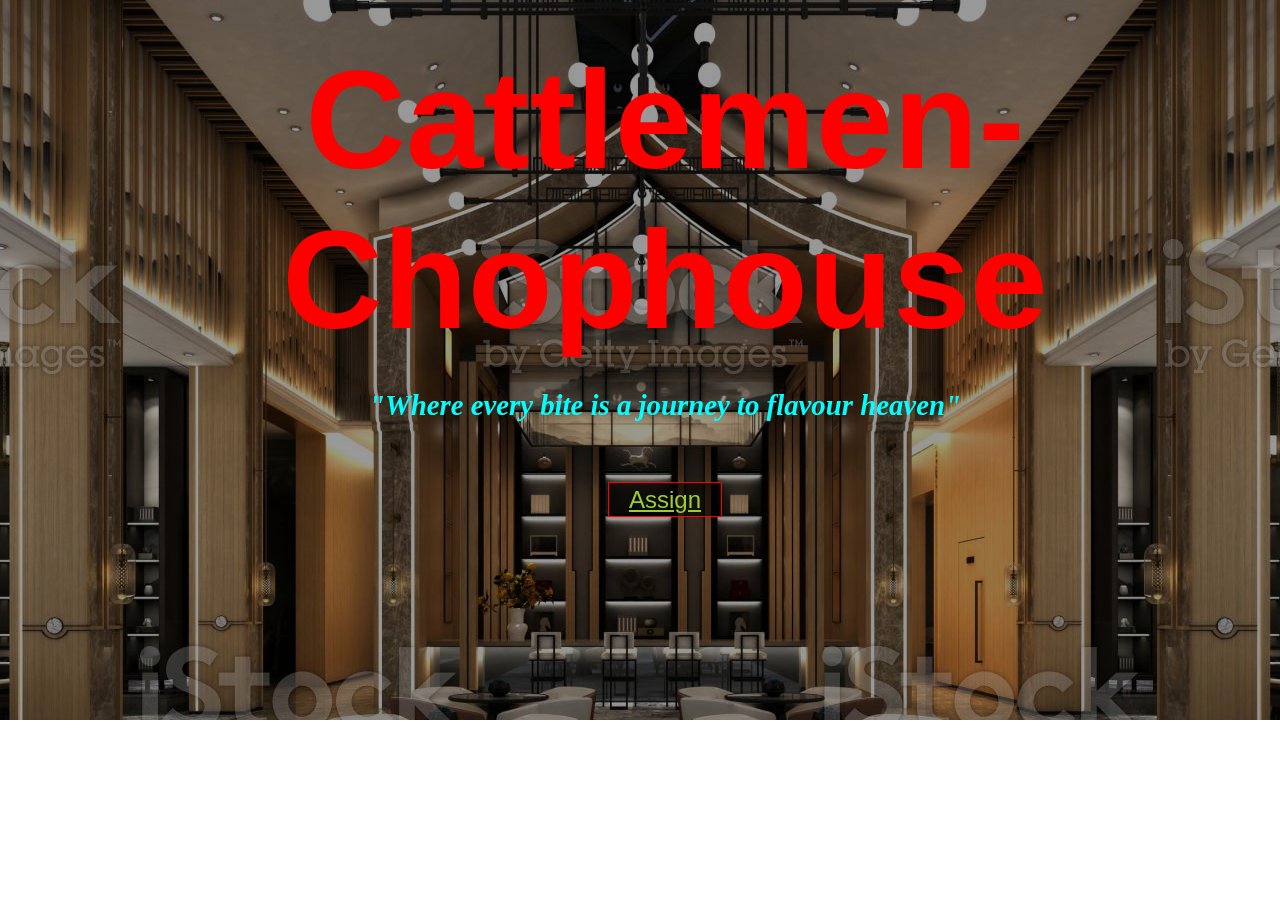
<file: Index.html>
<!DOCTYPE html>
<html lang="en">
<head>
    <meta charset="UTF-8">
    <meta name="viewport" content="width=device-width, initial-scale=1.0">
    <link rel="stylesheet" type="text/css" href="Style.css">
    <title>Restaurant Management System</title>
    <style>
        body, h1 , h2
        {
            background-image: url("C:\\Users\\saart\\OneDrive\\Desktop\\Astram\\Minor-1\\Images\\hero.jpg");
            background-repeat: no-repeat;
            background-attachment: fixed;
            background-size: 100% 100%;
            margin: 0;
            padding: 20;
            margin-top: auto;
	    margin-left: auto;	
        }

        header 
        {
            color: white;
            text-align: center;
        }

        #Madhuban 
        {
            text-align: center;
            font-size: 5rem;
        }
    </style>
</head>
<body>
    <div id="hero">
        <div id="hero_content">
            <header>
                <h1 id="Madhuban" style="color:red;"><center>Cattlemen-Chophouse</center></h1>
                <h2><center><blockquote><i> "Where every bite is a journey to flavour heaven"</i></blockquote></center></h2>
                <a href="Screen_1.html">Assign</a>
            </header>
        </div>
    </div>
</body>
</html>
</file>
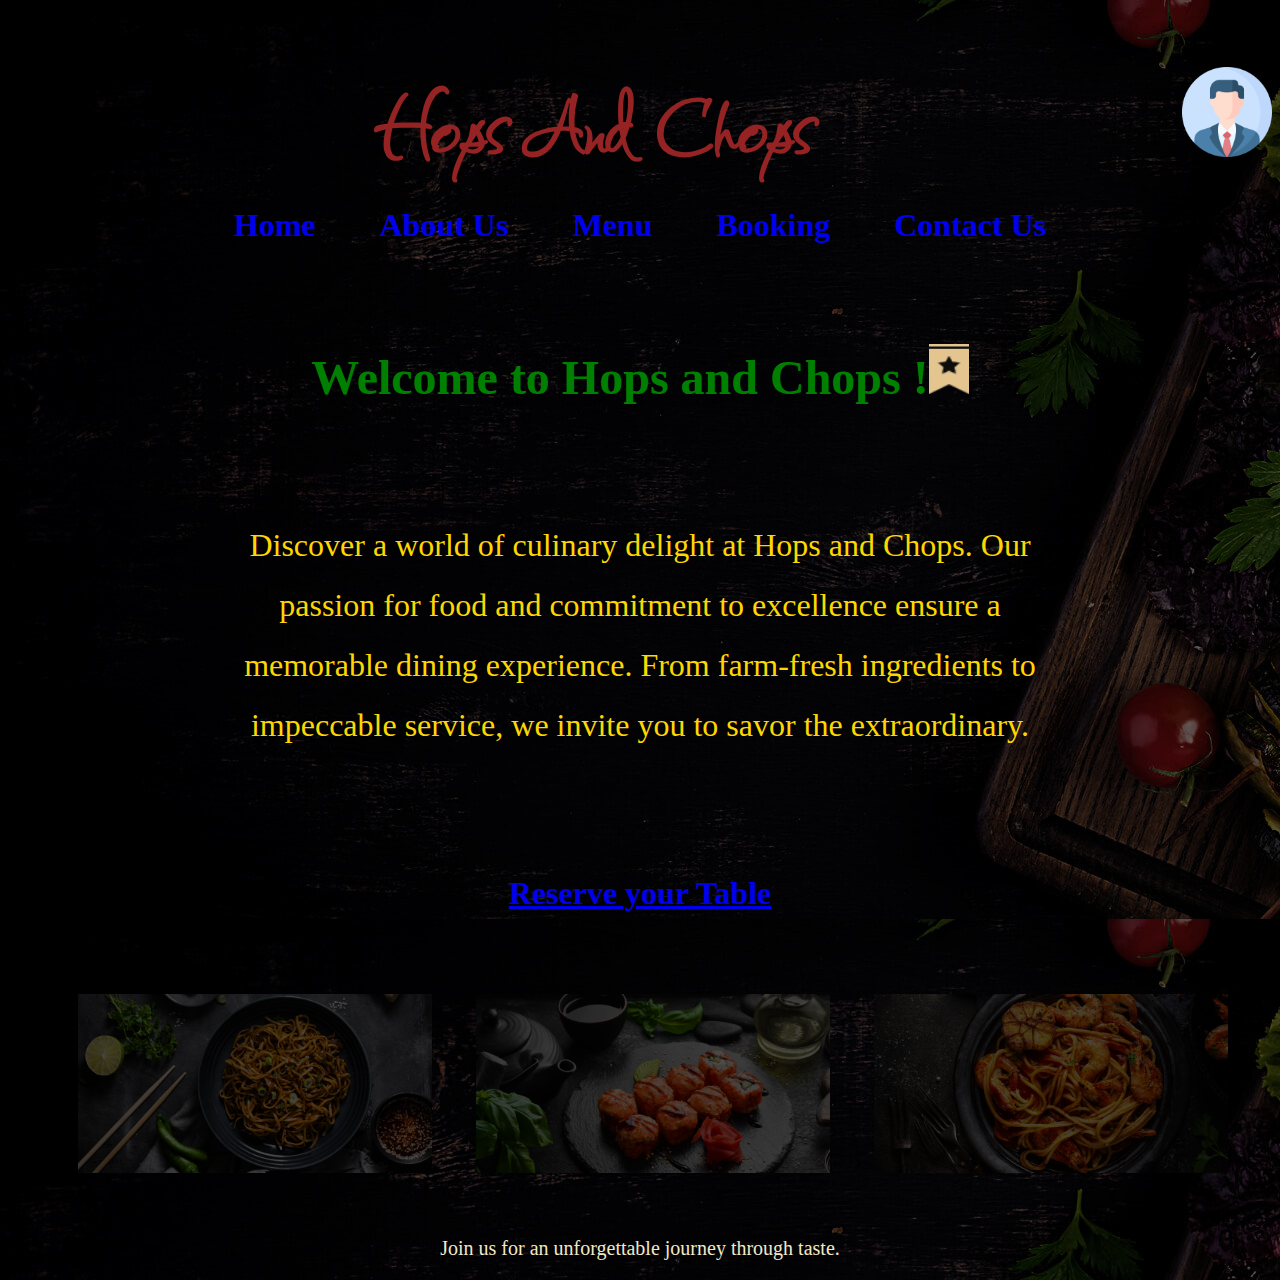
<file: index.html>
<!DOCTYPE html>
<html lang="en">
<head>
    <meta charset="UTF-8">
    <meta name="viewport" content="width=device-width, initial-scale=1.0">
    <title>Home</title>
    <meta name="title" content="Hops and Chops">
    <meta name="description" content="The Restaurants with Amazing Cuisine and Meals">
    <link rel="shortcut icon" href="favicon.svg" type="image/svg-xml">
    <link rel="stylesheet" href="./assets/css/style.css">
    <link rel="preconnect" href="https://fonts.googleapis.com">
    <link rel="preconnect" href="https://fonts.gstatic.com" crossorigin>
    <link href="https://fonts.googleapis.com/css2?family=Fuggles&display=swap" rel="stylesheet">
   
</head>
<body class="body1">
    <header>
        <a href="SignUp.html"><img style="width: 90px; float: right;"  src="./assets/images/user-profile.png" alt="profile"></a>
        <a href="./index.html" class="Main-Heading">
            <h1 id="title-Heading">Hops And Chops</h1>
        </a>
        <nav>
            <a href="./index.html" class="nav-a">Home</a>
            <a href="./aboutUs.html" class="nav-a">About Us</a>
            <a href="./menu.html" class="nav-a">Menu</a>
            <a href="./Feedback.html" class="nav-a">Booking</a>
            <a href="./contactUs.html" class="nav-a">Contact Us</a>
        </nav>
    </header>
    <div>
        <p class="welcome">
            Welcome to Hops and Chops !<img src="./assets/images/badge-1.png" height="50px" width="40px">
        </p>
        <p class="intro">
            Discover a world of culinary delight at Hops and Chops. Our passion for food and commitment to excellence ensure a memorable dining experience. From farm-fresh ingredients to impeccable service, we invite you to savor the extraordinary.
        </p>
        <p class="query">
        </span><a href="Reservation.html">Reserve your Table</a>
        </p>
        <img src="./assets/images/hero-slider-1.jpg" class="footer-image" style="margin-left: 70px;">
        <img src="./assets/images/hero-slider-2.jpg" 
        class="footer-image">
        <img src="./assets/images/hero-slider-3.jpg" class="footer-image" style="text-align: right;">
        <p class="home-end">
            Join us for an unforgettable journey through taste.
        </p>
        <!--Index Page Ending-->
    </div>
</body>
</html>
</file>
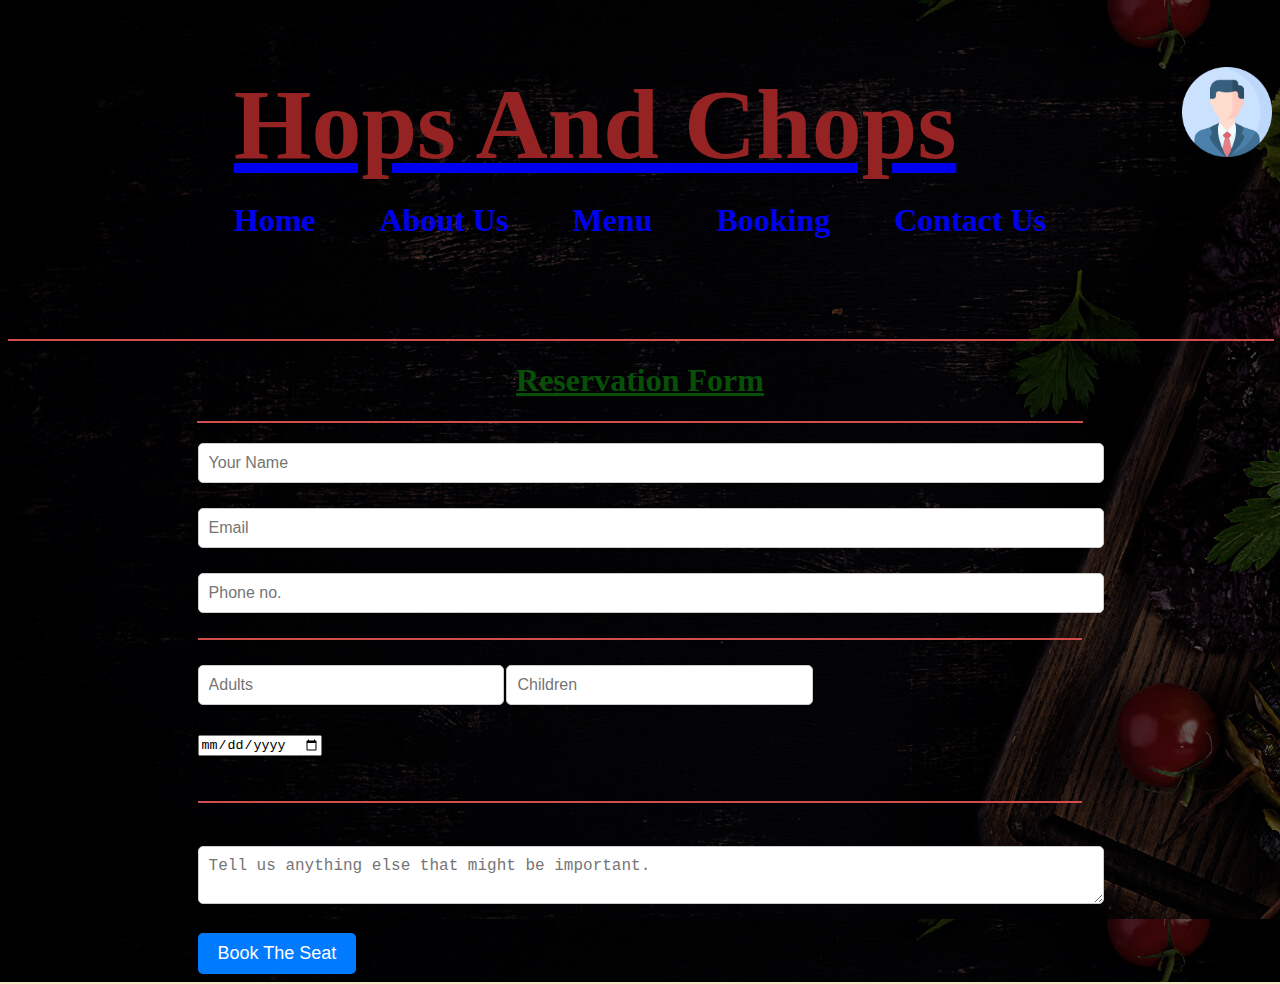
<file: Reservation.html>
<!DOCTYPE html>
<html lang="en">

<head>
    <meta charset="UTF-8">
    <meta name="viewport" content="width=device-width, initial-scale=1.0">
    <title>Meal Reservation Form</title>
    <link rel="stylesheet" href="./assets/css/style.css">
    <style>
        form 
        {
            
            width: 70%;
            margin: 0 auto;
            margin-top: 10px;
            font-family: Cursive;
        }

        .elem-group 
        {
            margin-bottom: 25px;
        }

        label 
        {
            display: block;
            font-weight: bold;
            margin-bottom: 5px;
        }
        #title-Heading 
        {
            font-family: 'cursive-font', cursive;
        }

        input[type="text"],
        input[type="email"],
        input[type="tel"],
        input[type="number"],
        textarea,
        select 
        {
            width: 100%;
            padding: 10px;
            border: 1px solid #ccc;
            border-radius: 5px;
            font-size: 16px;
        }

        button[type="submit"] 
        {
            background-color: #007BFF;
            color: #fff;
            padding: 10px 20px;
            border: none;
            border-radius: 5px;
            cursor: pointer;
            font-size: 18px;
        }

        button[type="submit"]:hover 
        {
            background-color: #445f06;
        }

        hr 
        {
            border: 1px solid #d54c4c;
            margin: 20px auto;
        }

        .elem-group.inlined 
        {
            display: inline-block;
            width: calc(33.33% - 10px);
            margin-right: 20px;
            vertical-align: top;
        }

        @media (max-width: 768px) 
        {
            .elem-group.inlined 
            {
                width: 100%;
                margin-right: 0;
                margin-bottom: 10px;
            }
        }
        h1
        {
            color:rgb(8, 79, 8);
            text-align: center;
            text-decoration-line: underline;
            
        }
    </style>
</head>

<body class="body1">
    <header>
        <a href="SignUp.html"><img style="width: 90px; float: right;"  src="./assets/images/user-profile.png" alt="profile"></a>
        <a href="./index.html">
            <h1 id="title-Heading">Hops And Chops</h1>
        </a>
        <nav>
            <a href="./index.html" class="nav-a">Home</a>
            <a href="./aboutUs.html" class="nav-a">About Us</a>
            <a href="./menu.html" class="nav-a">Menu</a>
            <a href="./Feedback.html" class="nav-a">Booking</a>
            <a href="./contactUs.html" class="nav-a">Contact Us</a>
        </nav>
    </header>
    <hr style="width:100%">
    <h1>Reservation Form</h1>
    <hr style="width:70%">
    <form method="post" action="">
        <div class="elem-group">
            <label for="name"></label>
            <input type="text" id="name" name="visitor_name" placeholder="Your Name" pattern="[A-Za-z\s]{3,20}"
                required>
        </div>
        <div class="elem-group">
            <label for="email"></label>
            <input type="email" id="email" name="visitor_email" placeholder="Email" required>
        </div>
        <div class="elem-group">
            <label for="phone"></label>
            <input type="tel" id="phone" name="visitor_phone" placeholder="Phone no."
                pattern="(\d{3})-?\s?(\d{3})-?\s?(\d{4})" required>
        </div>
        <hr>
        <div class="elem-group inlined">
            <label for="adult"></label>
            <input type="number" id="adult" name="total_adults" placeholder="Adults" min="1" required>
        </div>
        <div class="elem-group inlined">
            <label for="child"></label>
            <input type="number" id="child" name="total_children" placeholder="Children" min="0" required>
        </div>
        <div class="elem-group inlined">
            <label for="checkin-date"></label>
            <input type="date" id="checkin-date" name="checkin" required>
        </div>
        <hr>
        <div class="elem-group">
            <label for="message">Anything Else?</label>
            <textarea id="message" name="visitor_message" placeholder="Tell us anything else that might be important."
                required></textarea>
        </div>
        <button id="buttonsub" type="submit">Book The Seat</button>

    </form>
</body>

</html>
</file>
<file: Style.css>
*{
	margin: 10;
	padding: 20;
}
html
{
	scroll-behavior: smooth;
}

body
{
	font-family: 'Poppins', sans-serif;
}

#hero
{
	position: fixed;
	width: 100vw;
	height: 80vh;
	justify-content: center;
	align-items: center;
	text-align: center;
}
#hero::before
{
	content: "";
	position: fixed;
	top: 0;
	left: 0;
	width: 100%;
	height: 80%;
	background-image:url(Images/hero.jpg);
	background-position: center center;
	background-attachment: fixed;
	filter: brightness(60%);
}
#hero_content
{
	position: fixed;
	top: 40px;
	left: 50px;
	border-bottom-left-radius: 30px;
}
#hero_content h1
{
	color: #00ff;
	font-size: 8.7rem;
}
#hero_content h2
{
	color: #0fff;
	font-size: 1.8rem;
	font-family: cursive;
	margin-top: 1rem;
	margin-bottom: 4rem;
}
#hero_content a
{
	color: yellowgreen;
	padding: 3px 20px 3px 20px;
	border: 1px solid red;
	background:rgb(0,0,0,0.6);
	font-size: 1.5rem;
}
</file>
<file: assets/css/style.css>
.body1{
  background-color:#F2E8C6;
  background-image: url(../images/footer-bg.jpg);
}
.body2{
  background-color:#F2E8C6;
  background-image: url(../images/hero-slider-1.jpg);
}
.body3{
  background-color:#F2E8C6;
  background-image: url(../images/hero-slider-2.jpg);
}
.body4{
  background-color:#F2E8C6;
  background-image: url(../images/hero-slider-3.jpg);
}
.body5{
  background-color:#F2E8C6;
  background-image: url(../images/footer-bg.jpg);
}
#title-Heading{
  text-align: center;
  font-family: 'Lucida Sans', 'Lucida Sans Regular', 'Lucida Grande', 'Lucida Sans Unicode', Geneva, Verdana, sans-serif;
  font-weight: bold;
  color:#952323;
  font-size: 100px;
  font-family: 'Fuggles', cursive;
  margin-bottom:20px;
  transition:font-size 0.80s;
  text-decoration: none;
}
#title-Heading:hover{
  font-size:150px;
}
nav{
  text-align: center;
  margin-bottom: 100px;
}
nav a{
  font-size: 2rem;
  padding:30px;
  text-decoration: none;
  /* font-family: 'Fuggles', cursive; */
  font-weight: 900;
  transition: opacity 0.20s,font-size 0.20s;

}
.nav-a:hover{
  opacity:0.8;
  font-size: 2.2rem;
  color: #be1313;
}
.nav-a:active{
  opacity:0.3;
  font-size: 1.9rem;
}
.Main-Heading{
  text-decoration: none;
}
.welcome{
  font-size:3rem;
  color:green;
  text-align: center;
  font-weight: bold;
  font-family: lucida handwriting;
  margin-bottom: 100px;
  transition: font-size 0.80s;
}
.welcome:hover{
  font-size: 3.5rem;
}
.intro{
  font-size:2rem;
  color:gold;
  text-align: center;
  /* font-weight: bold; */
  font-family: lucida handwriting;
  line-height: 60px;
  transition:font-size 0.20s,font-weight 0.20s;
  margin-bottom: 100px;
  padding:10px 200px 10px;
}
.intro:hover{
  font-size: 2.2rem;
  font-weight: bold;
  background-color: #F2E8C6;
  color: #952323;
}
.query{
  font-size:2rem;
  color: #952323;
  /* background-color: #F2E8C6; */
  font-family: 'Times New Roman', Times, serif;
  font-weight:bold ;
  text-align:center;
  transition:font-size 0.80s;
  text-decoration: none;
  padding:10px;
}
.query:hover{
  font-size: 36px;
}
.query:active{
  font-size: 30px;
}
.footer-image{
  height: 28%;
  width: 28%;
  margin: 40px 20px;
  transition:height 0.80s,width 0.80s;
}
.footer-image:hover{
  height:32%;
  width: 32%;
}
.home-end{
  text-align: center;
  color: #F2E8C6;
  font-size: 20px;
  font-family: lucida handwriting;
  transition: font-size 0.80s;
}
.home-end:hover{
  font-size:30px;
}
#since-1950{
  margin-left: auto;
  margin-right: auto;
  display: block;
  width: 20%;
  height: 20%;
  transition: width 0.80s,height 0.80s;
}
#since-1950:hover{
  width: 25%;
  height: 25%;
  margin-top: 0px;
}
.about-heading{
  font-size: 50px;
  color:#d65f0a;
  transition: font-size 0.50s;
}
.about-heading:hover{
  font-size:60px
}
</file>
